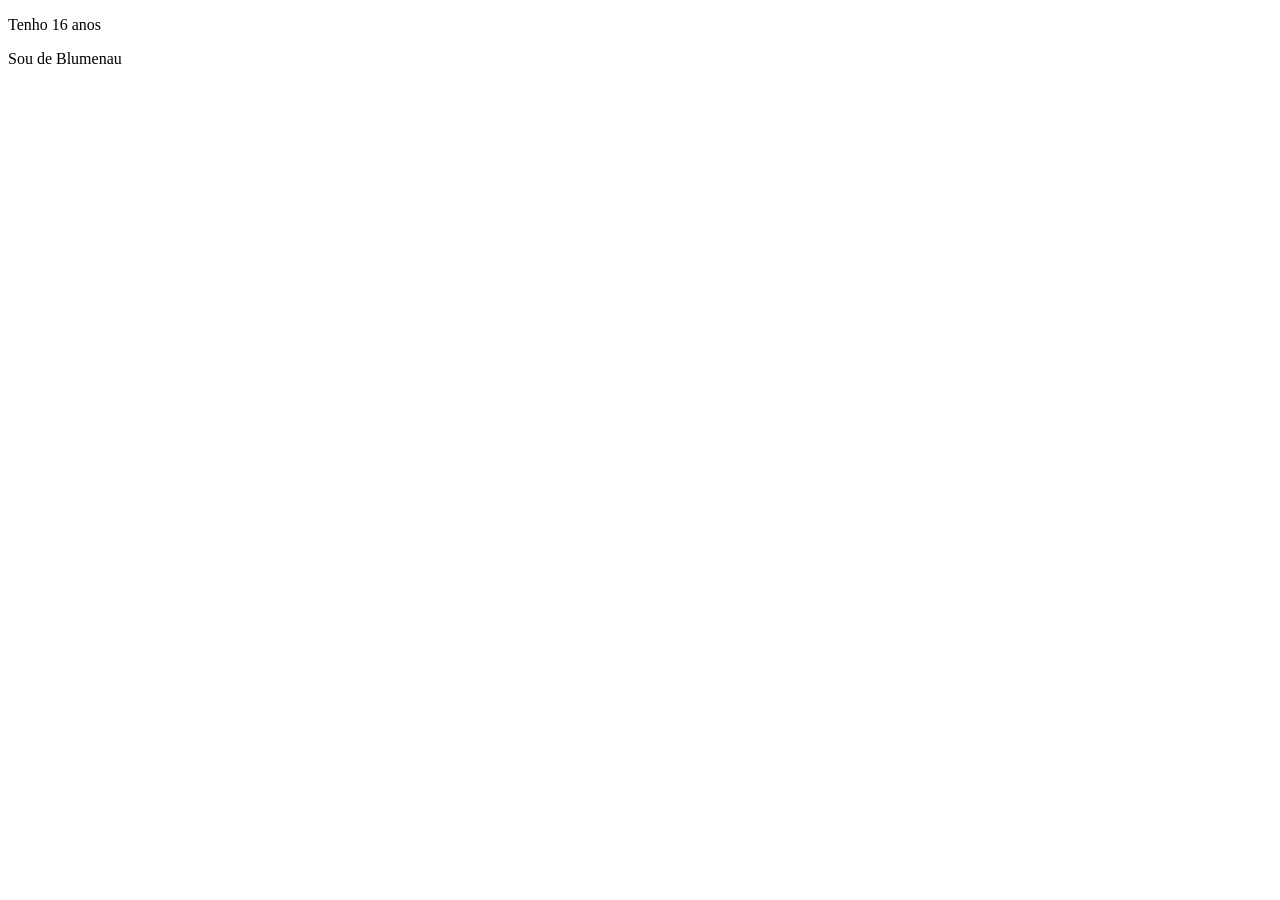
<file: sobre.html>
<!DOCTYPE html>
<html lang="pt-br">
<head>
    <meta charset="UTF-8">
    <meta name="viewport" content="width=device-width, initial-scale=1.0">
    <title>Document</title>
</head>
<body>
    <p>Tenho 16 anos</p>
    <p>Sou de Blumenau</p>
</body>
</html>
</file>
